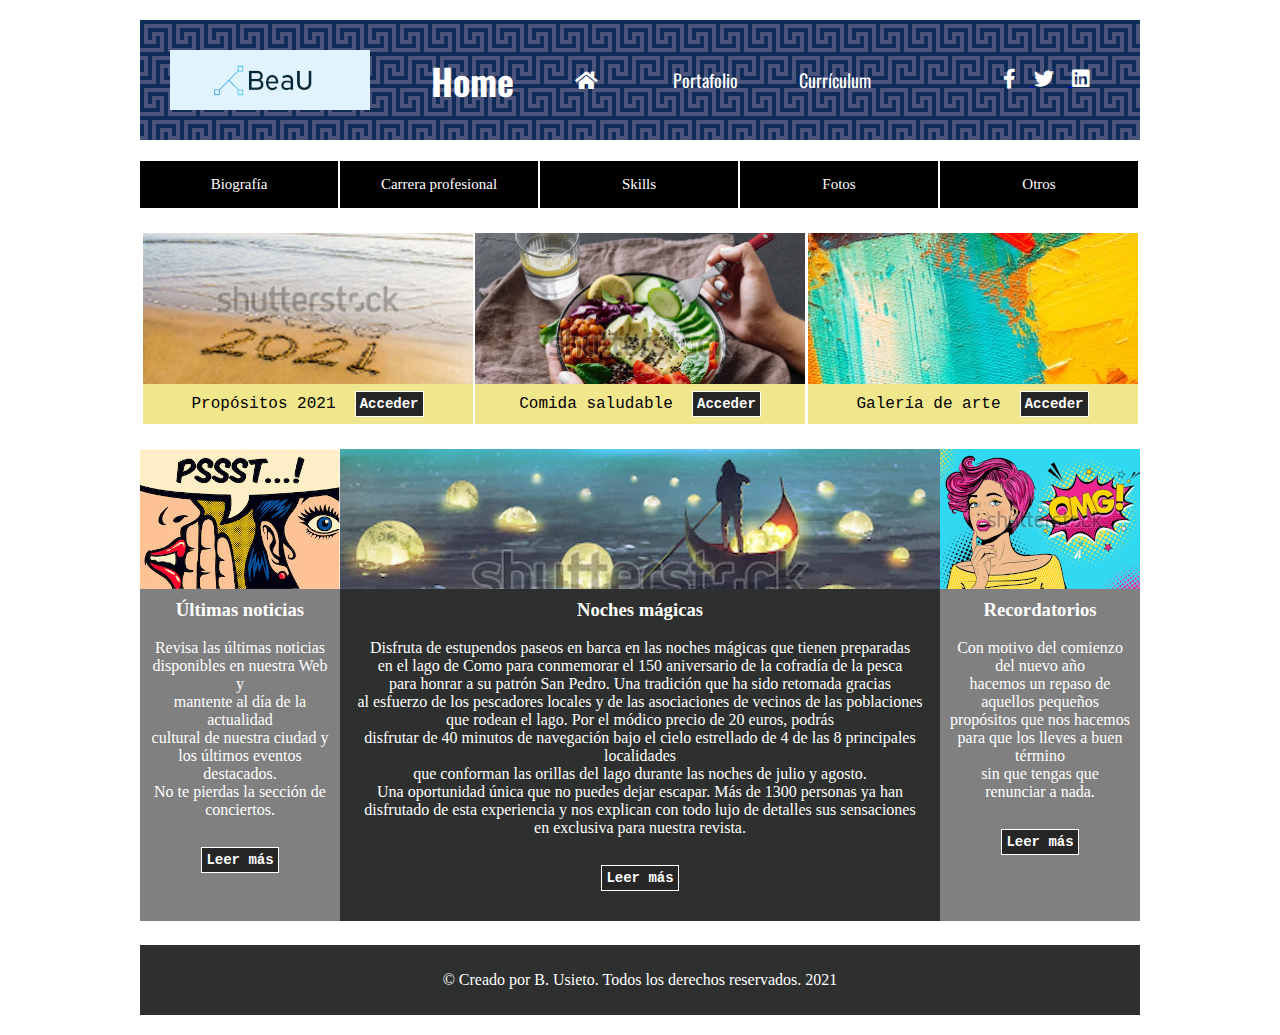
<file: index.html>
<!DOCTYPE html>
<html lang="es">
<head>
    <meta charset="UTF-8">
    <title>Wireframe a HTML, Exercici 1, Home</title>
    <meta name="viewport" content="width=device-width, user-scalable=no, initial-scale=1.0, maximum-scale=1.0, minimum-scale=1.0">
    <!-- CUSTOM CSS -->
    <link rel="stylesheet" href="estilos.css">
    <!-- Font -->
    <link href="https://fonts.googleapis.com/css2?family=Oswald:wght@300;400;500&display=swap" rel="stylesheet">
     <!-- Font Awesome -->
    <link rel="stylesheet" href="https://cdnjs.cloudflare.com/ajax/libs/font-awesome/5.13.0/css/all.min.css">
</head>
<body>
    <div class="padre">
        <header class="header">
                <div class="logo">
                    <img src="img/logo1.png" alt="logo" class="imagen-logo">
                </div>
                <div class="titulo">
                    <h1>Home</h1>
                    <a href="index.html"><i class="fas fa-home"></i></a>
                    <a href="portafolio.html">Portafolio</a>
                    <a href="curriculum.html">Curr&iacute;culum</a>
                </div>
                <div class="social">
                     
                     <div class="links">
                        <a href="https://facebook.com">
                            <i class="fab fa-facebook-f"></i>
                        </a>
                        <a href="https://twitter.com">
                            <i class="fab fa-twitter"></i>
                        </a>
                        <a href="https://linkedin.com">
                            <i class="fab fa-linkedin"></i>
                        </a>
                    </div>
                </div>
        </header>
        <nav class="navegacion">

                    <div class="elemento"><a href="#">Biograf&iacutea</a></div>
                    <div class="elemento"><a href="#">Carrera profesional</a></div>
                    <div class="elemento"><a href="#">Skills</a></div>
                    <div class="elemento"><a href="#">Fotos</a></div>
                    <div class="elemento"><a href="#">Otros</a></div>  
        </nav>

        <section class="section1">
            
            <div class="foto">
                <img class="imagen" src="img/news1.jpg" alt="foto1" />
                <pre><p>Prop&oacutesitos 2021  </p>
                <a href="#" class="btn">Acceder</a></pre> 
            </div>
            <div class="foto">
                <img class="imagen" src="img/news2.jpg" alt="foto2" />
                <pre><p>Comida saludable  </p> 
                <a href="#" class="btn">Acceder</a></pre> 
            </div>
            <div class="foto">
                <img class="imagen" src="img/news3.jpg" alt="foto3" />
                <pre><p>Galer&iacutea de arte  </p>
                <a href="#" class="btn">Acceder</a></pre> 
            </div>
        </section>

        <section class="section2">       
              <aside class="aside1">
                <img src="img/news4.jpg" alt="" />
                <div><h3>&Uacuteltimas noticias</h3><br>
                Revisa las &uacuteltimas noticias<br>
                disponibles en nuestra Web y<br>
                mantente al día de la actualidad<br>
                cultural de nuestra ciudad y<br>
                los &uacuteltimos eventos destacados.<br>
                No te pierdas la secci&oacuten de conciertos.</div>
                <pre><a href="#" class="btn">Leer más</a></pre>
              </aside>
              <article class="articulo1">
                <img src="img/news5.jpg" alt="" />
                <div><h3>Noches m&aacutegicas</h3><br>
                    Disfruta de estupendos paseos en barca en las noches m&aacutegicas que tienen preparadas<br>
                    en el lago de Como para conmemorar el 150 aniversario de la cofrad&iacutea de la pesca<br> 
                    para honrar a su patr&oacuten San Pedro. Una tradici&oacuten que ha sido retomada gracias<br>
                    al esfuerzo de los pescadores locales y de las asociaciones de vecinos de las poblaciones<br>
                    que rodean el lago. Por el m&oacutedico precio de 20 euros, podr&aacutes<br>
                    disfrutar de 40 minutos de navegación bajo el cielo estrellado de 4 de las 8 principales localidades<br>
                    que conforman las orillas del lago durante las noches de julio y agosto.<br>
                    Una oportunidad &uacutenica que no puedes dejar escapar. M&aacutes de 1300 personas ya han<br> 
                    disfrutado de esta experiencia y nos explican con todo lujo de detalles sus sensaciones<br> 
                    en exclusiva para nuestra revista. </div>
                <pre><a href="#" class="btn">Leer más</a></pre>
              </article>
              <aside class="aside2">
                <img src="img/news6.jpg" alt="" />
                <div><h3>Recordatorios</h3><br>
                    Con motivo del comienzo del nuevo año<br>
                    hacemos un repaso de aquellos pequeños<br>
                    prop&oacutesitos que nos hacemos<br>
                    para que los lleves a buen t&eacutermino<br>
                    sin que tengas que renunciar a nada.</div>
                <pre><a href="#" class="btn">Leer más</a></pre>
              </aside>
        </section>
        <footer class="pie">
            <p>&#169; Creado por B. Usieto. Todos los derechos reservados. 2021</p>
        </footer>
    </div>
</body>
</html>
</file>
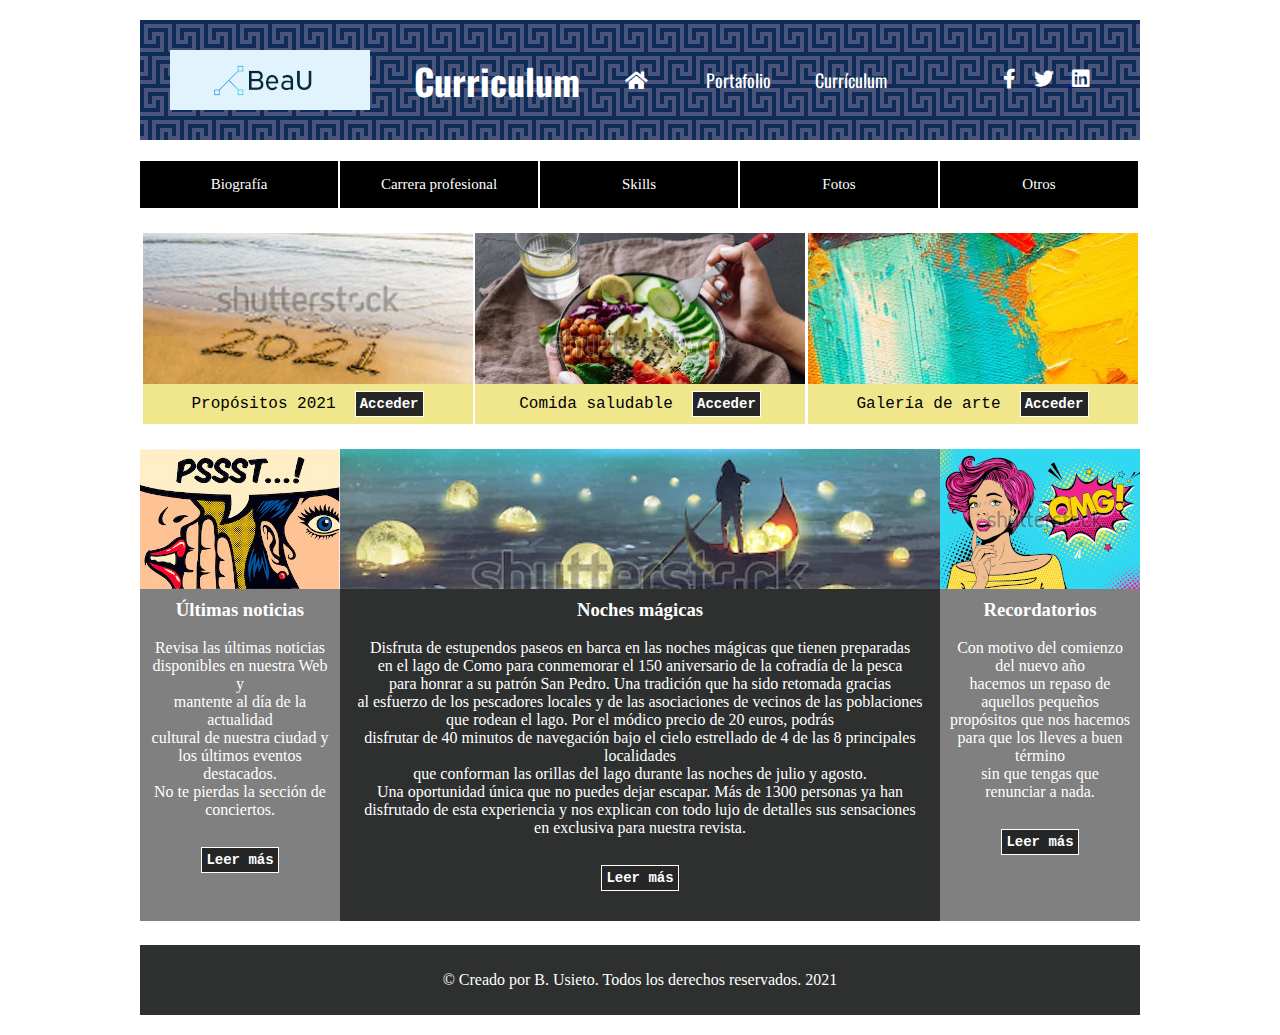
<file: curriculum.html>
<!DOCTYPE html>
<html lang="es">
<head>
    <meta charset="UTF-8">
    <title>Wireframe a HTML, Exercici 1, Home</title>
    <meta name="viewport" content="width=device-width, user-scalable=no, initial-scale=1.0, maximum-scale=1.0, minimum-scale=1.0">
    <!-- CUSTOM CSS -->
    <link rel="stylesheet" href="estilos.css">
    <!-- Font -->
    <link href="https://fonts.googleapis.com/css2?family=Oswald:wght@300;400;500&display=swap" rel="stylesheet">
     <!-- Font Awesome -->
    <link rel="stylesheet" href="https://cdnjs.cloudflare.com/ajax/libs/font-awesome/5.13.0/css/all.min.css">
</head>
<body>
    <div class="padre">
        <header class="header">
                <div class="logo">
                    <img src="img/logo1.png" alt="logo" class="imagen-logo">
                </div>
                <div class="titulo">
                    <h1>Curriculum</h1>
                    <a href="index.html"><i class="fas fa-home"></i></a>
                    <a href="portafolio.html">Portafolio</a>
                    <a href="curriculum.html">Curr&iacute;culum</a>
                </div>
                <div class="social">
                     
                     <div class="links">
                        <a href="https://facebook.com">
                            <i class="fab fa-facebook-f"></i>
                        </a>
                        <a href="https://twitter.com">
                            <i class="fab fa-twitter"></i>
                        </a>
                        <a href="https://linkedin.com">
                            <i class="fab fa-linkedin"></i>
                        </a>
                    </div>
                </div>
        </header>
        <nav class="navegacion">

                    <div class="elemento"><a href="#">Biograf&iacutea</a></div>
                    <div class="elemento"><a href="#">Carrera profesional</a></div>
                    <div class="elemento"><a href="#">Skills</a></div>
                    <div class="elemento"><a href="#">Fotos</a></div>
                    <div class="elemento"><a href="#">Otros</a></div>  
        </nav>

        <section class="section1">
            
            <div class="foto">
                <img class="imagen" src="img/news1.jpg" alt="foto1" />
                <pre><p>Prop&oacutesitos 2021  </p>
                <a href="#" class="btn">Acceder</a></pre> 
            </div>
            <div class="foto">
                <img class="imagen" src="img/news2.jpg" alt="foto2" />
                <pre><p>Comida saludable  </p> 
                <a href="#" class="btn">Acceder</a></pre> 
            </div>
            <div class="foto">
                <img class="imagen" src="img/news3.jpg" alt="foto3" />
                <pre><p>Galer&iacutea de arte  </p>
                <a href="#" class="btn">Acceder</a></pre> 
            </div>
        </section>

        <section class="section2">       
              <aside class="aside1">
                <img src="img/news4.jpg" alt="" />
                <div><h3>&Uacuteltimas noticias</h3><br>
                Revisa las &uacuteltimas noticias<br>
                disponibles en nuestra Web y<br>
                mantente al día de la actualidad<br>
                cultural de nuestra ciudad y<br>
                los &uacuteltimos eventos destacados.<br>
                No te pierdas la secci&oacuten de conciertos.</div>
                <pre><a href="#" class="btn">Leer más</a></pre>
              </aside>
              <article class="articulo1">
                <img src="img/news5.jpg" alt="" />
                <div><h3>Noches m&aacutegicas</h3><br>
                    Disfruta de estupendos paseos en barca en las noches m&aacutegicas que tienen preparadas<br>
                    en el lago de Como para conmemorar el 150 aniversario de la cofrad&iacutea de la pesca<br> 
                    para honrar a su patr&oacuten San Pedro. Una tradici&oacuten que ha sido retomada gracias<br>
                    al esfuerzo de los pescadores locales y de las asociaciones de vecinos de las poblaciones<br>
                    que rodean el lago. Por el m&oacutedico precio de 20 euros, podr&aacutes<br>
                    disfrutar de 40 minutos de navegación bajo el cielo estrellado de 4 de las 8 principales localidades<br>
                    que conforman las orillas del lago durante las noches de julio y agosto.<br>
                    Una oportunidad &uacutenica que no puedes dejar escapar. M&aacutes de 1300 personas ya han<br> 
                    disfrutado de esta experiencia y nos explican con todo lujo de detalles sus sensaciones<br> 
                    en exclusiva para nuestra revista. </div>
                <pre><a href="#" class="btn">Leer más</a></pre>
              </article>
              <aside class="aside2">
                <img src="img/news6.jpg" alt="" />
                <div><h3>Recordatorios</h3><br>
                    Con motivo del comienzo del nuevo año<br>
                    hacemos un repaso de aquellos pequeños<br>
                    prop&oacutesitos que nos hacemos<br>
                    para que los lleves a buen t&eacutermino<br>
                    sin que tengas que renunciar a nada.</div>
                <pre><a href="#" class="btn">Leer más</a></pre>
              </aside>
        </section>
        <footer class="pie">
            <p>&#169; Creado por B. Usieto. Todos los derechos reservados. 2021</p>
        </footer>
    </div>
</body>
</html>
</file>
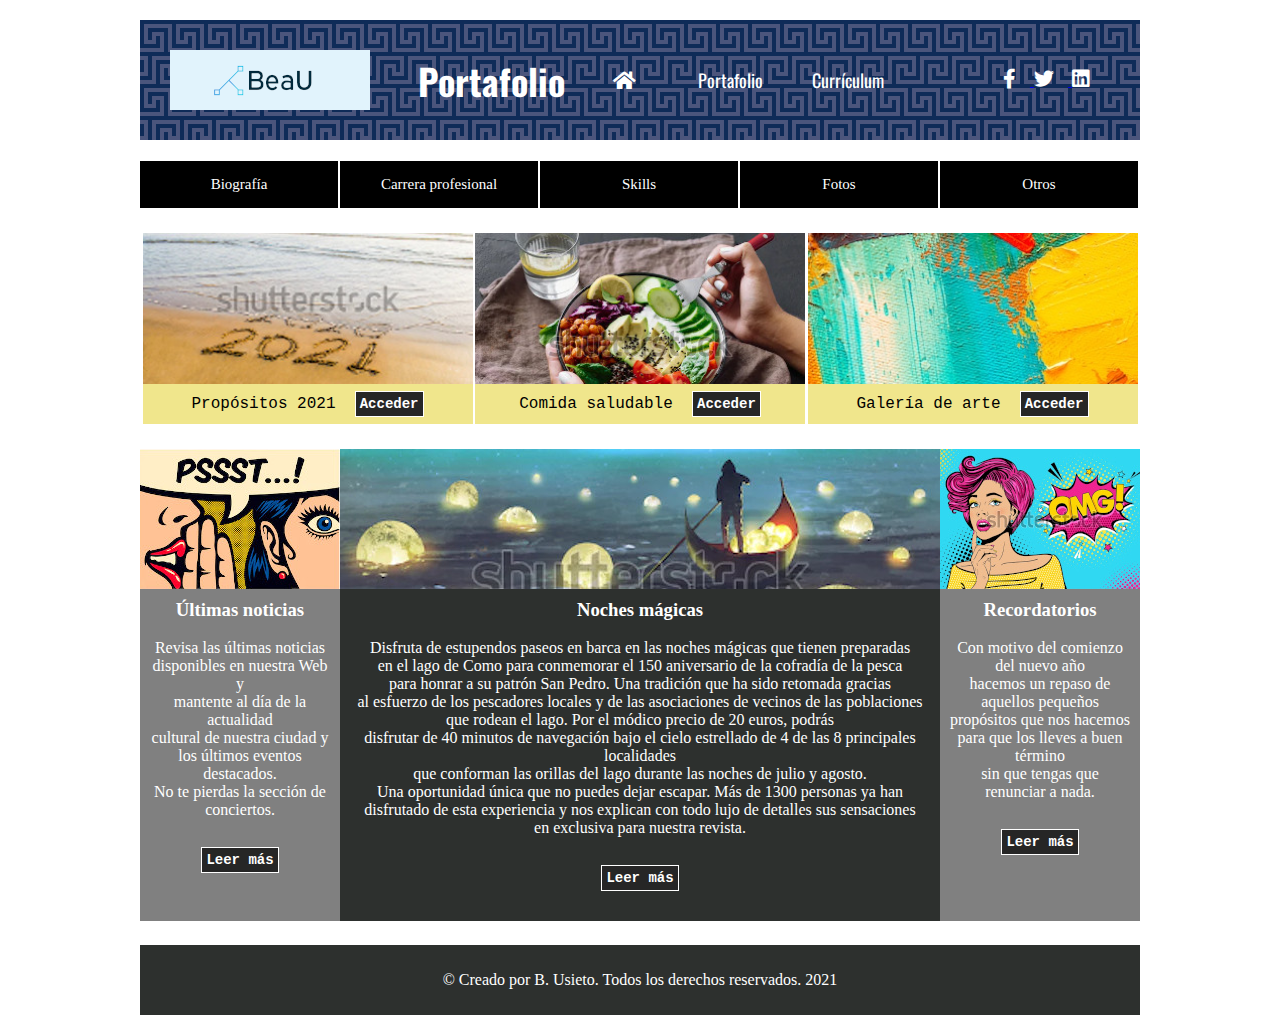
<file: portafolio.html>
<!DOCTYPE html>
<html lang="es">
<head>
    <meta charset="UTF-8">
    <title>Wireframe a HTML, Exercici 1, Home</title>
    <meta name="viewport" content="width=device-width, user-scalable=no, initial-scale=1.0, maximum-scale=1.0, minimum-scale=1.0">
    <!-- CUSTOM CSS -->
    <link rel="stylesheet" href="estilos.css">
    <!-- Font -->
    <link href="https://fonts.googleapis.com/css2?family=Oswald:wght@300;400;500&display=swap" rel="stylesheet">
     <!-- Font Awesome -->
    <link rel="stylesheet" href="https://cdnjs.cloudflare.com/ajax/libs/font-awesome/5.13.0/css/all.min.css">
</head>
<body>
    <div class="padre">
        <header class="header">
                <div class="logo">
                    <img src="img/logo1.png" alt="logo" class="imagen-logo">
                </div>
                <div class="titulo">
                    <h1>Portafolio</h1>
                    <a href="index.html"><i class="fas fa-home"></i></a>
                    <a href="portafolio.html">Portafolio</a>
                    <a href="curriculum.html">Curr&iacute;culum</a>
                </div>
                <div class="social">
                     
                     <div class="links">
                        <a href="https://facebook.com">
                            <i class="fab fa-facebook-f"></i>
                        </a>
                        <a href="https://twitter.com">
                            <i class="fab fa-twitter"></i>
                        </a>
                        <a href="https://linkedin.com">
                            <i class="fab fa-linkedin"></i>
                        </a>
                    </div>
                </div>
        </header>
        <nav class="navegacion">

                    <div class="elemento"><a href="#">Biograf&iacutea</a></div>
                    <div class="elemento"><a href="#">Carrera profesional</a></div>
                    <div class="elemento"><a href="#">Skills</a></div>
                    <div class="elemento"><a href="#">Fotos</a></div>
                    <div class="elemento"><a href="#">Otros</a></div>  
        </nav>

        <section class="section1">
            
            <div class="foto">
                <img class="imagen" src="img/news1.jpg" alt="foto1" />
                <pre><p>Prop&oacutesitos 2021  </p>
                <a href="#" class="btn">Acceder</a></pre> 
            </div>
            <div class="foto">
                <img class="imagen" src="img/news2.jpg" alt="foto2" />
                <pre><p>Comida saludable  </p> 
                <a href="#" class="btn">Acceder</a></pre> 
            </div>
            <div class="foto">
                <img class="imagen" src="img/news3.jpg" alt="foto3" />
                <pre><p>Galer&iacutea de arte  </p>
                <a href="#" class="btn">Acceder</a></pre> 
            </div>
        </section>

        <section class="section2">       
              <aside class="aside1">
                <img src="img/news4.jpg" alt="" />
                <div><h3>&Uacuteltimas noticias</h3><br>
                Revisa las &uacuteltimas noticias<br>
                disponibles en nuestra Web y<br>
                mantente al día de la actualidad<br>
                cultural de nuestra ciudad y<br>
                los &uacuteltimos eventos destacados.<br>
                No te pierdas la secci&oacuten de conciertos.</div>
                <pre><a href="#" class="btn">Leer más</a></pre>
              </aside>
              <article class="articulo1">
                <img src="img/news5.jpg" alt="" />
                <div><h3>Noches m&aacutegicas</h3><br>
                    Disfruta de estupendos paseos en barca en las noches m&aacutegicas que tienen preparadas<br>
                    en el lago de Como para conmemorar el 150 aniversario de la cofrad&iacutea de la pesca<br> 
                    para honrar a su patr&oacuten San Pedro. Una tradici&oacuten que ha sido retomada gracias<br>
                    al esfuerzo de los pescadores locales y de las asociaciones de vecinos de las poblaciones<br>
                    que rodean el lago. Por el m&oacutedico precio de 20 euros, podr&aacutes<br>
                    disfrutar de 40 minutos de navegación bajo el cielo estrellado de 4 de las 8 principales localidades<br>
                    que conforman las orillas del lago durante las noches de julio y agosto.<br>
                    Una oportunidad &uacutenica que no puedes dejar escapar. M&aacutes de 1300 personas ya han<br> 
                    disfrutado de esta experiencia y nos explican con todo lujo de detalles sus sensaciones<br> 
                    en exclusiva para nuestra revista. </div>
                <pre><a href="#" class="btn">Leer más</a></pre>
              </article>
              <aside class="aside2">
                <img src="img/news6.jpg" alt="" />
                <div><h3>Recordatorios</h3><br>
                    Con motivo del comienzo del nuevo año<br>
                    hacemos un repaso de aquellos pequeños<br>
                    prop&oacutesitos que nos hacemos<br>
                    para que los lleves a buen t&eacutermino<br>
                    sin que tengas que renunciar a nada.</div>
                <pre><a href="#" class="btn">Leer más</a></pre>
              </aside>
        </section>
        <footer class="pie">
            <p>&#169; Creado por B. Usieto. Todos los derechos reservados. 2021</p>
        </footer>
    </div>
</body>
</html>
</file>
<file: estilos.css>
*{
    box-sizing: border-box;
    margin: 0;
    padding: 0; 
}
.padre {
    max-width: 1000px; 
    margin: 20px auto;
    background: white;
}

.header{
    background:  #2d302e;
    padding: 30px 5px 30px 30px;
    margin-bottom: 21px;
    display: flex;
    flex-direction: row nowrap;
    align-items: center;
    background-color: #141313;
    background-color: #0e91d4;
    background-color: #0f2b58;
    background-image: url("data:image/svg+xml,%3Csvg width='32' height='64' viewBox='0 0 32 64' xmlns='http://www.w3.org/2000/svg'%3E%3Cpath d='M0 28h20V16h-4v8H4V4h28v28h-4V8H8v12h4v-8h12v20H0v-4zm12 8h20v4H16v24H0v-4h12V36zm16 12h-4v12h8v4H20V44h12v12h-4v-8zM0 36h8v20H0v-4h4V40H0v-4z' fill='%23998eab' fill-opacity='0.43' fill-rule='evenodd'/%3E%3C/svg%3E");
   
   
}



.imagen-logo{
    background: grey;
    display: flex;
    flex: 2 1 26%;
   
}

.titulo{
    color: white;
    display: flex;
    flex: 8 1 54%;
    justify-content: space-evenly;
    align-items: center;
    font-family: 'Oswald', sans serif;
    font-size: 18px;
    
}

.titulo a
{
    color:  white;
    text-decoration: none;
}

.titulo a:hover
{
    border-bottom: 2px solid white;
}

.social {
    padding: 9px 0px 10px 40px;
    display: flex;
    flex: 2 1 20%;
    justify-content: space-around;
}

i{
    color:  white;
    padding-right: 14px;
    display: flex;
    flex: 1 1 33%;
    font-size: 20px;
    align-items: stretch;
}

.navegacion{  
    display: flex;
    flex-direction: row;
    margin-bottom: 25px;
}

.elemento{
    display:flex;
    flex: 1 1 20%;
    justify-content:space-evenly;   
    margin-right: 2px;
    background: black;
    padding: 15px;
}

.elemento a
{
    display:flex;
    align-items: center;
    color: white;
    text-decoration: none;
    font-size: 15px; 
}


.section1{
    display: flex;
    flex-direction: row;
    justify-content: space-evenly;
    margin-bottom: 25px;
    padding: 0px;
}



.btn {
    cursor: pointer;
    display: inline-block;
    font-weight: bold;
    padding: 4px 4px;  
    background: #262626;
    color: #fff;
    font-size: 14px;
    border: 1px solid #fff;
    text-decoration: none;
  }
  
  .btn:hover {
    opacity: 0.5;
  }

  .btn2:hover {
    opacity: 0.5;
  }

  .foto{
    width: 33%;
    display: flex;
    flex-flow: column;
    justify-content: space-evenly;
    background-color: khaki;
    padding: 0px;
    margin: 0px;
  }

  pre{
    display: flex;
    justify-content: center;
    font-size: 16px;
    align-items: center; 
    padding: 7px 0px 7px 0px;
  }

.section2{
    display: flex;
    flex-direction: row;
    justify-content: center;
    background:  #2d302e;
    margin-bottom: 24px;  
    color: white;
    padding: 0px 0px;
}

.aside1{
    width: 20%;
    background: grey;
    display: flex;
    flex-direction: column;
    text-align: center;
    flex-grow: 0.5;
    padding: 0px 0px 23x 0px;
}

.aside1 div
{
    padding: 10px 10px 21px 10px; 
    text-align: center;
}

.articulo1
{
    width: 60%;
    display: flex;
    flex-direction: column;
    text-align: center;
    flex-grow: 4;
    background:  #2d302e;
    text-align: center;
    padding: 0px 0px 23px 0px;
    
}

.articulo1 div
{
    padding: 10px 10px 21px 10px; 
    text-align: center;
   
}

.aside2{
    width: 20%;
    display: flex;
    flex-direction: column;
    text-align: center;
    flex-grow: 0.5;
    background: grey;
    text-align: center;
    padding: 0px 0px 23px 0px;
}

.aside2 div
{
    padding: 10px 10px 21px 10px; 
    text-align: center;
}

.pie
{
    display:flex;
    align-items: center;
    justify-content:space-evenly;
    background:  #2d302e;
    color: white;
    padding: 26px;
}

/* Mobil y Tablet*/
@media all and (max-width: 800px) {
  
    .header{
        font-size: 0.8rem;
        display: flex;
        flex-direction: row nowrap;
    }

    .titulo h1{
        font-size: 0.8rem;
    }

    .titulo a{
        font-size: 0.8rem;
    }

    i{
        font-size: 0.5rem;
    }

    .navegacion {  
        display: flex;
        flex-direction: column;  
    }

    .section1 {  
        display: flex;
        flex-direction: column;   
    }

    .foto{
        width: 100%;
    }

    .elemento{
        border: 1px solid red;
    }


}

/* movil */

@media all and (max-width: 500px){
   
    .header{
        font-size: 0.4rem;
        padding: 0;
        display: flex;
        flex-direction: row nowrap;

    }

    .imagen-logo{
        width: 80%;
    }

    .titulo h1{
        font-size: 0.4rem;
    }

    .titulo a{
        font-size: 0.4rem;
    }


    i{
        font-size: 0.4rem;
    }

    .foto{
        width: 100%;
    
    }

    .btn{
        font-size:0.5rem;
    }

    .section2 {
        font-size:0.5rem;
    }


    .pie{
        font-size: 0.7rem;
    }
}
</file>
